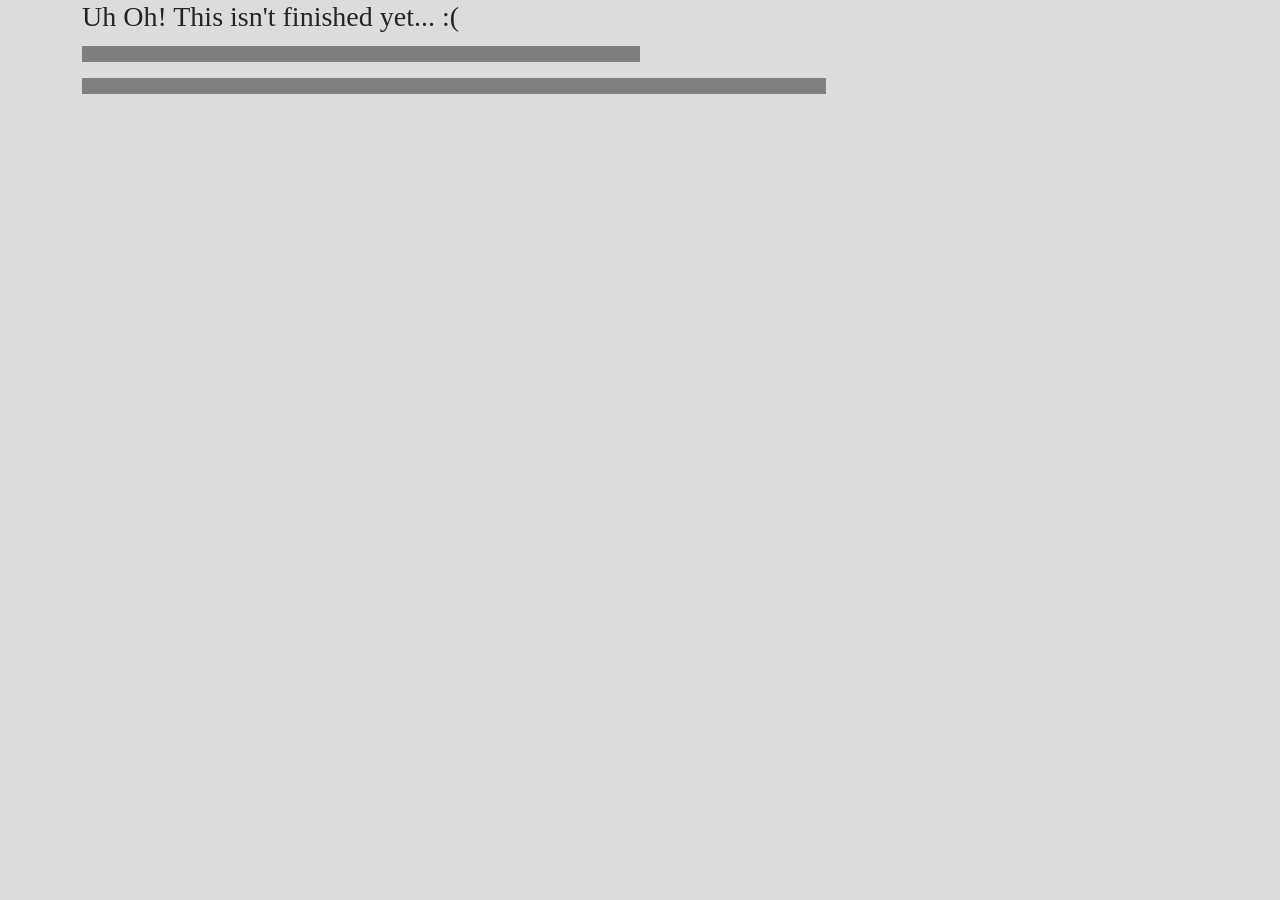
<file: work.html>
<!doctype html>
<html lang="en">
<head class="background">
     <link rel="stylesheet" type="text/css" href="style.css">
  <meta charset="utf-8">
  <meta name="viewport" content="width=device-width, initial-scale=1">
  <title>Work In Progress</title>
  <link href="https://cdn.jsdelivr.net/npm/bootstrap@5.3.8/dist/css/bootstrap.min.css" rel="stylesheet">
</head>
<body class="background">
  <div class="container">
    <div class="row">
      <div class="col-12">
        <h3 class="h3 titles">Uh Oh! This isn't finished yet... :(</h3>
      </div>
    </div>
    <div class="row">
      <div class="col-12">
        <div>
          <div class="placeholder-glow mb-2">
            <span class="placeholder col-6">
            </span>
          </div>
          <div class="placeholder-wave">
            <span class="placeholder col-8">
            </span>
          </div>
        </div>
      </div>
    </div>
  </div>
  <script src="https://cdn.jsdelivr.net/npm/bootstrap@5.3.8/dist/js/bootstrap.bundle.min.js"></script>
</body>
</html>
</file>
<file: style.css>
.background {
    background-color:#DCDCDC;
}


.titles {
    color:#708090;
    font-family:Georgia;
}


.text {
    color:#708090;
      font-family:Georgia;
}
</file>
